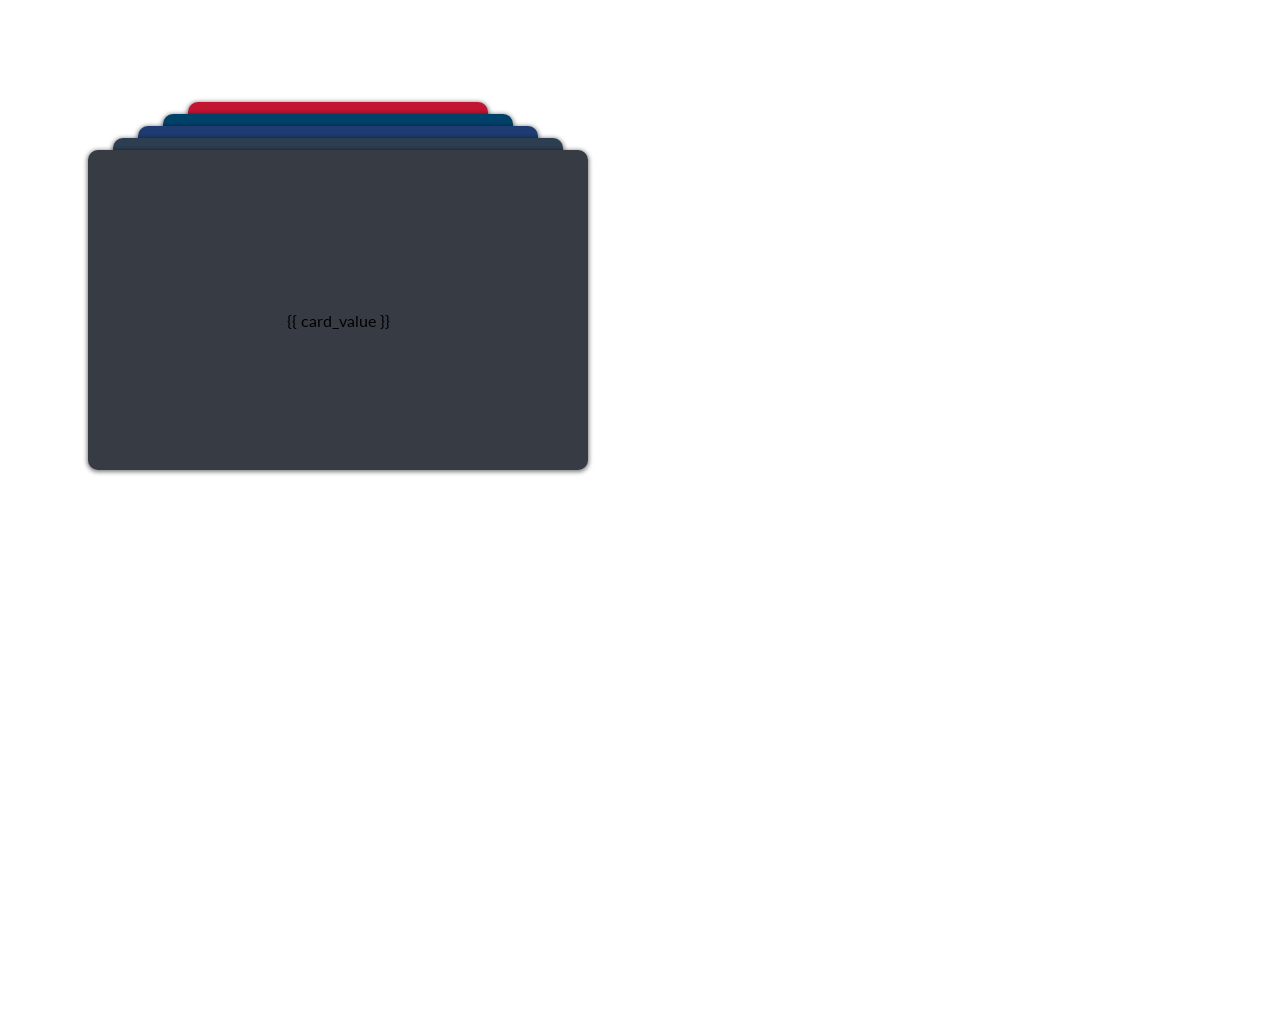
<file: templates/test.html>
<html>
	<head>
		<link href="https://fonts.googleapis.com/css?family=Lato:300,400&display=swap" rel="stylesheet">
	</head>
	<body>
		<div class="container">
			<div class="card-stack">
				<a class="buttons prev" href="#"><</a>
				<ul class="card-list">
					<li class="card" style="background: #c31432;"></li>
					<li class="card" style="background: #00416A;"></li>
					<li class="card" style="background: #1e3c72;"></li>
          <li class="card" style="background: #2C3E50;"></li>
					<li class="card" style="background: #373B44;">{{ card_value }}</li>
			</ul>
			<a class="buttons next" href="#">></a>
		</div>
		</div>
	</body>



<script src="http://code.jquery.com/jquery-3.3.1.min.js" integrity="sha256-FgpCb/KJQlLNfOu91ta32o/NMZxltwRo8QtmkMRdAu8=" crossorigin="anonymous"></script>

<style media="screen">

html {
  font-family: 'Lato', sans-serif;
}
.container {
  width: 100%;
  height: 900px;
  background-color: #fff;
  padding: 50px 80px;
}
.container .card-stack {
  width: 500px;
  height: 250px;
  position: absolute;
  margin: 20px auto;
}
.container .card-stack .buttons {
  display: none;
  position: absolute;
  background: rgba(0, 0, 0, 0.46);
  border: 2px solid rgba(255, 255, 255, 0.7);
  border-radius: 50%;
  width: 35px;
  height: 35px;
  left: 0;
  top: 55%;
  color: rgba(255, 255, 255, 0.7);
  text-align: center;
  line-height: 35px;
  text-decoration: none;
  font-size: 22px;
  z-index: 100;
  outline: none;
  transition: all 0.2s ease;
}
.container .card-stack .buttons:hover {
  transform: scale(1.3, 1.3);
}
.container .card-stack .prev {
  left: 15px;
  right: auto;
}
.container .card-stack .next {
  left: auto;
  right: 15px;
}
.container .card-stack .carousel .buttons:hover {
  color: #C01313;
  background: #fff;
}
.container .card-stack .card-list {
  width: 300px;
}
.container .card-stack .card-list__image {
  height: 200px;
}
.container .card-stack .card-list__text {
  color: #fff;
  font-weight: 300;
}
.container .card-stack .card-list li {
  display: flex;
  align-items: center;
  justify-content: center;
  transition: all 100ms ease-in-out;
  border-radius: 10px;
  position: absolute;
  list-style: none;
  height: 300px;
  left: 0;
  right: 0;
  margin: 0 auto;
  padding-top: 20px;
  text-align: center;
  -webkit-box-shadow: 0 2px 15px 1px rgba(225, 225, 225, 0.5);
  box-shadow: 0 1px 4px 1px rgba(0, 0, 0, 0.5);
}
.container .card-stack .card-list li:nth-child(1) {
  top: 24px;
  width: 60%;
  /* animation: scaleCard 100ms; */
}
.container .card-stack .card-list li:nth-child(2) {
  top: 36px;
  width: 70%;
}
.container .card-stack .card-list li:nth-child(3) {
  top: 48px;
  width: 80%;
}
.container .card-stack .card-list li:nth-child(4) {
  top: 60px;
  width: 90%;
}
.container .card-stack .card-list li:nth-child(5) {
  top: 72px;
  width: 100%;
}
.container .card-stack:hover > .buttons.prev {
  display: block;
  animation: bounceInLeft 200ms;
}
.container .card-stack:hover > .buttons.next {
  display: block;
  animation: bounceInRight 200ms;
}
.transformThis {
  animation: scaleDown 500ms;
}
.transformPrev {
  animation: scaleUp 100ms;
  display: none;
}
@keyframes scaleUp {
  0% {
    transform: scale(1.2) translateY(50px);
    opacity: 0;
  }
  20% {
    transform: scale(1.15) translateY(40px);
    opacity: 0.1;
  }
  40% {
    transform: scale(1.1) translateY(30px);
    opacity: 0.2;
  }
  60% {
    transform: scale(1.05) translateY(20px);
    opacity: 0.4;
  }
  80% {
    transform: scale(1.01) translateY(10px);
    opacity: 0.8;
  }
  100% {
    transform: scale(1) translateY(0);
    opacity: 1;
  }
}
@keyframes scaleDown {
  0% {
    transform: scale(1) translateY(0);
    opacity: 1;
  }
  20% {
    transform: scale(1.01) translateY(20px);
    opacity: 0.8;
  }
  40% {
    transform: scale(1.05) translateY(40px);
    opacity: 0.4;
  }
  60% {
    transform: scale(1.1) translateY(60px);
    opacity: 0.2;
  }
  80% {
    transform: scale(1.15) translateY(80px);
    opacity: 0.1;
  }
  100% {
    transform: scale(1.2) translateY(100px);
    opacity: 0;
  }
}
@keyframes scaleCard {
  0% {
    top: 5px;
  }
  100% {
    top: 24px;
  }
}
@keyframes bounceInLeft {
  0% {
    opacity: 0;
    transform: translateX(40px);
  }
  100% {
    transform: translateX(0);
  }
}
@keyframes bounceInRight {
  0% {
    opacity: 0;
    transform: translateX(-40px);
  }
  100% {
    transform: translateX(0);
  }
}

</style>

<script type="text/javascript">
var $card = $('.card');
var lastCard = $(".card-list .card").length - 1;

$('.next').click(function(){
	var prependList = function() {
		if( $('.card').hasClass('activeNow') ) {
			var $slicedCard = $('.card').slice(lastCard).removeClass('transformThis activeNow');
			$('ul').prepend($slicedCard);
		}
	}
	$('li').last().removeClass('transformPrev').addClass('transformThis').prev().addClass('activeNow');
	setTimeout(function(){prependList(); }, 150);
});

$('.prev').click(function() {
	var appendToList = function() {
		if( $('.card').hasClass('activeNow') ) {
			var $slicedCard = $('.card').slice(0, 1).addClass('transformPrev');
			$('.card-list').append($slicedCard);
		}}

			$('li').removeClass('transformPrev').last().addClass('activeNow').prevAll().removeClass('activeNow');
	setTimeout(function(){appendToList();}, 150);
});

function goReverse(){
  $.ajax({
    method: "POST",
    url: "/game/reverse",
 }).done(function(card) {
	 current_card = current_card + 1;
	 if (current_card == 5) {
		 current_card = 1;
	 }
	 console.log(card.value)
	 console.log("card" + current_card)
   document.getElementById("card" + current_card).innerHTML = card.value;
   document.getElementById("index").innerHTML = card.index + "/" + last_index;
   console.log(card.status);
   console.log(card.index);
   });
}

function goDraw(){
    $.ajax({
      method: "POST",
      url: "/game/draw",
   }).done(function(card) {
		 current_card = current_card - 1;
		 if (current_card == 0) {
			 current_card = 5;
		 }
		 console.log(card.value)
		 console.log("card" + current_card)
     document.getElementById("card" + current_card).innerHTML = card.value;
     document.getElementById("index").innerHTML = card.index + "/" + last_index;
     console.log(card.status);
     console.log(card.index);
		 console.log("card" + current_card)

     });
  }

function goShuffle(){
      $.ajax({
        method: "POST",
        url: "/game/shuffle",
     }).done(function(card) {
       document.getElementById("card_value").innerHTML = card.value;
       document.getElementById("index").innerHTML = card.index;
       console.log(card.status);
       console.log(card.index);
      });
  }

</script>
</html>
</file>
